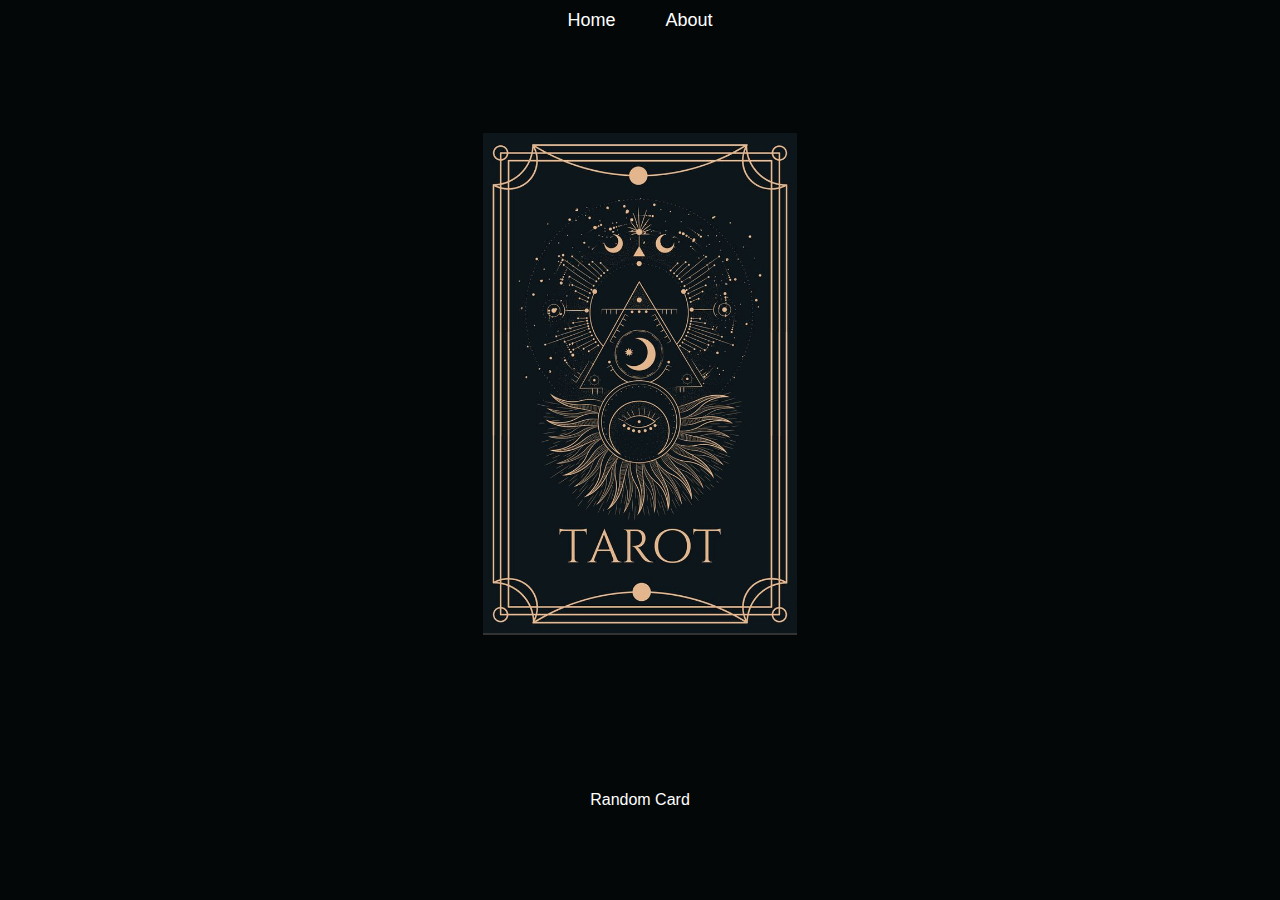
<file: index.html>
<!DOCTYPE html>
<html lang="en">

<head>
    <meta charset="UTF-8">
    <meta name="viewport" content="width=device-width, initial-scale=1.0">
    <title>Random Card Generator</title>
    <link rel="stylesheet" href="style.css">
</head>

<body>
    <nav>
        <ul>
            <li><a href="#home">Home</a></li>
            <li><a href="about.html">About</a></li>
        </ul>
    </nav>
    <div class="container">
        <div id="card" class="card">
            <div class="card-content">
                <img id="card-image" class="card-image" src="images/card.jpg" alt="Card Image">
                <h1 id="card-title"></h1>
                <p id="card-description"></p>
            </div>
        </div>
        <button onclick="generateRandomCard()">Random Card</button>
    </div>
    <script src="script.js"></script>
</body>

</html>
</file>
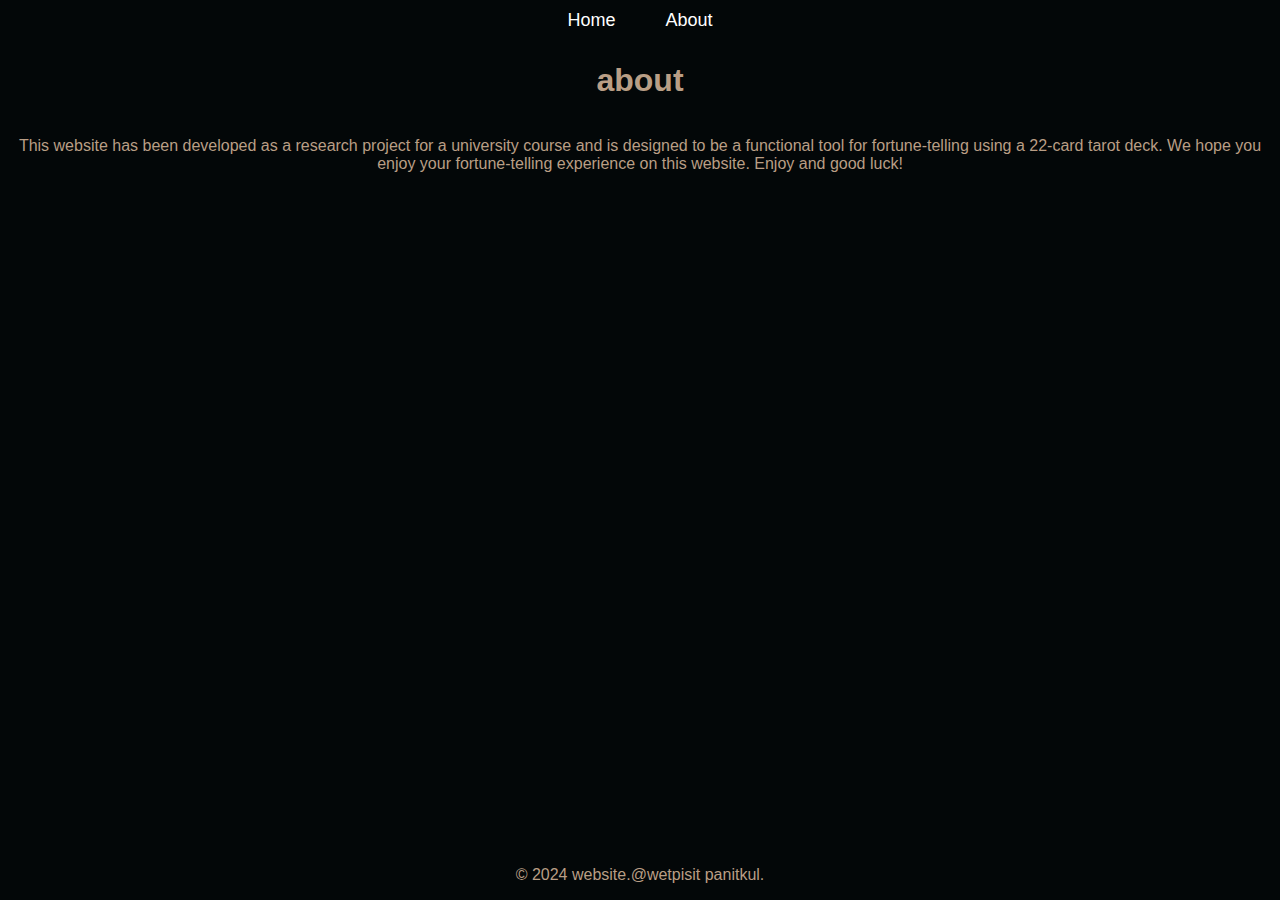
<file: about.html>
<!DOCTYPE html>
<html lang="en">

<head>
    <meta charset="UTF-8">
    <meta name="viewport" content="width=device-width, initial-scale=1.0">
    <title>About Us</title>
    <link rel="stylesheet" href="style.css">
</head>

<body>
    <nav>
        <ul>
            <li><a href="index.html">Home</a></li>
            <li><a href="about.html">About</a></li>

        </ul>
    </nav>

    <div class="container-about">
        <h1 id="card-title">about</h1>
        <p id="card-description">This website has been developed as a research project for a university course and is
            designed to be a functional tool
            for fortune-telling using a 22-card tarot deck. We hope you enjoy your fortune-telling experience on this
            website. Enjoy
            and good luck!</p>

    </div>

    <div>
        <footer class="container-about">
            <p>&copy; 2024 website.@wetpisit panitkul.</p>
        </footer>
    </div>
</body>

</html>
</file>
<file: style.css>
body {
    display: flex;
    align-items: center;
    height: 100vh;
    margin: 0;
    background-color: #030708;
    font-family: Arial, sans-serif;
    flex-direction: column;
    justify-content: space-between;

}

.container {
    text-align: center;
    display: flex;
    justify-content: center;
    align-items: center;
    height: 100%;
    flex-direction: column;
}

.card {
    width: 350px;
    height: 650px;
    display: flex;
    flex-direction: column;
    justify-content: space-between;
    align-items: center;
    overflow: hidden;
    margin-bottom: 8px;
    color: #b99e85;
    font-weight: 700;

}

.card-image {
    max-width: 100%;
    height: 500px;
    object-fit: cover;
    border-bottom: 2px solid #333;
}

.card-content {
    padding: 10px;
    text-align: center;
}

.card-content h1 {
    margin: 10px 0;
    font-size: 20px;
}

.card-content p {
    margin: 10px 0;
    font-size: 14px;
    color: #555;
}

button {
    padding: 10px 20px;
    font-size: 16px;
    border: none;
    border-radius: 5px;
    background-color: #030708;
    color: white;
    cursor: pointer;
}

button:hover {
    background-color: #b99e85;
}

nav {
    background-color: #030708;
    padding: 10px 0;
    width: 100%;
}

nav ul {
    list-style-type: none;
    margin: 0;
    padding: 0;
    display: flex;
    justify-content: center;
}

nav ul li {
    margin: 0 15px;
}

nav ul li a {
    color: white;
    text-decoration: none;
    font-size: 18px;
    padding: 5px 10px;
    transition: background-color 0.3s;
}

nav ul li a:hover {
    background-color: #b99e85;
    border-radius: 5px;
}

.img-about {
    width: 200px;
    height: 400px;
}

.container-about {
    color: #b99e85;
    text-align: center;
    display: flex;
    justify-content: start;
    align-items: center;
    height: 100%;
    flex-direction: column;


}
</file>
